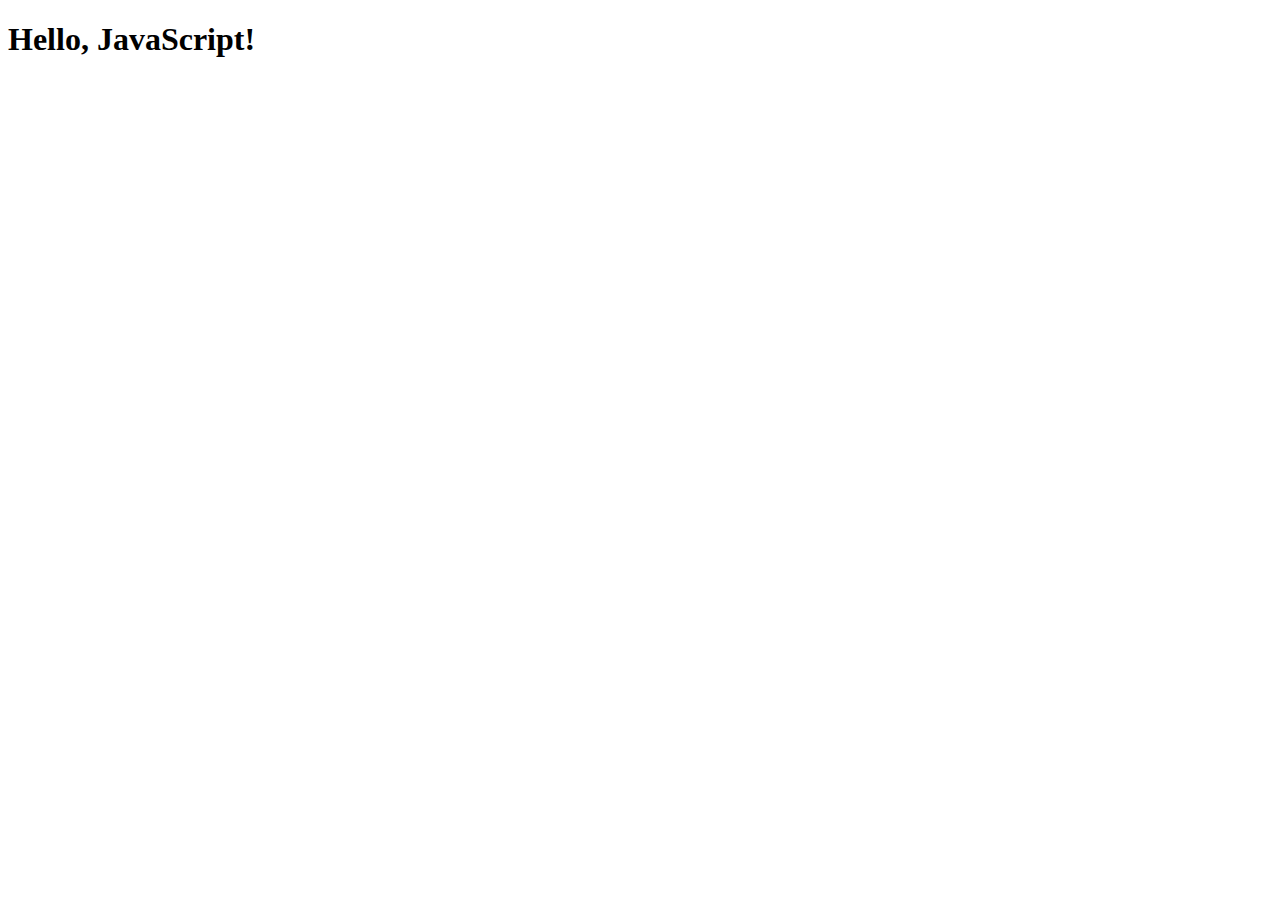
<file: html.html>
<!DOCTYPE html>
<html lang="en">
<head>
    <meta charset="UTF-8">
    <meta name="viewport" content="width=device-width, initial-scale=1.0">
    <title>JavaScript Test</title>
</head>
<body>
    <h1>Hello, JavaScript!</h1>
    <script>
        console.log("JavaScript is running!");
        alert("Hello from JavaScript!");
    </script>
</body>
</html>
</file>
